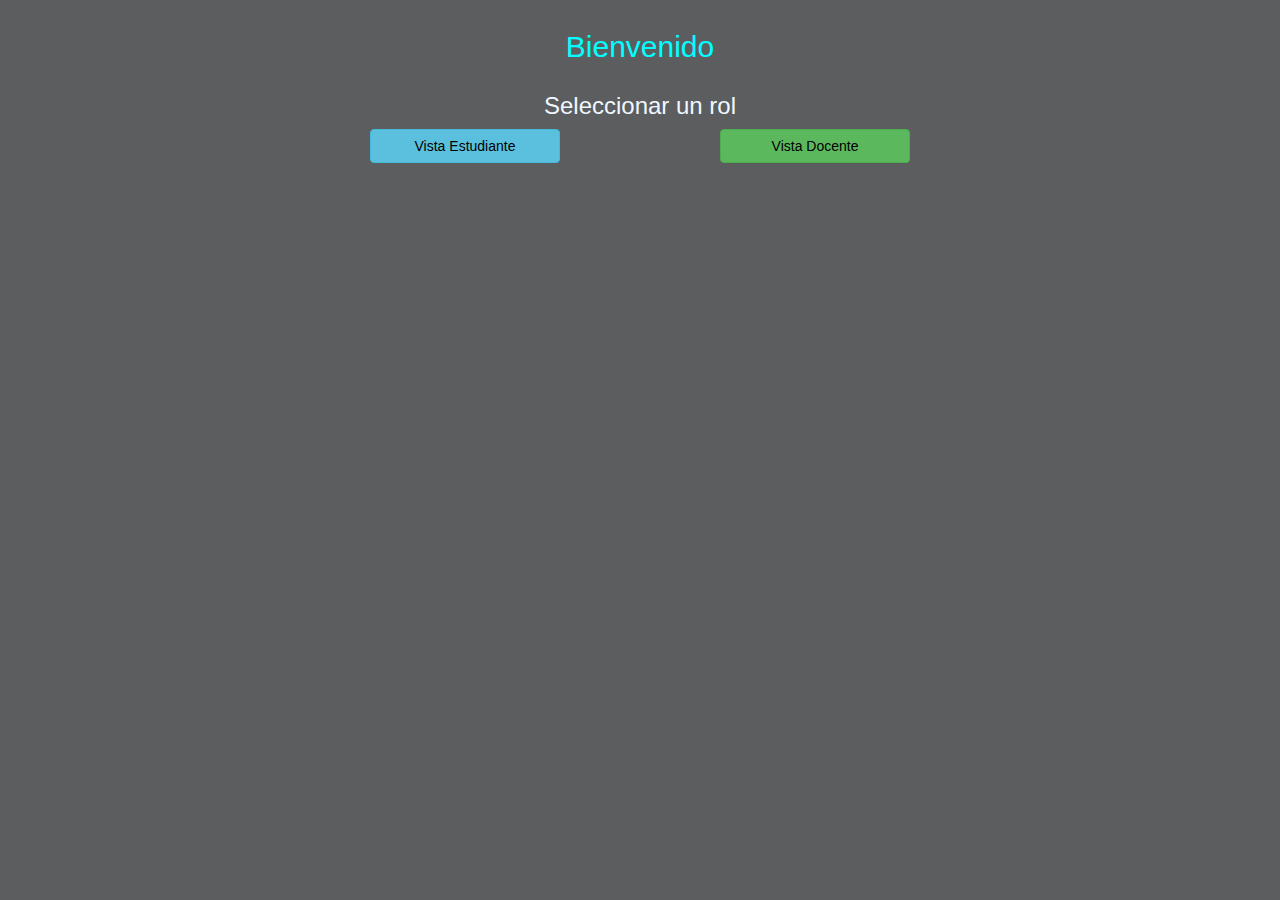
<file: index.html>
<!DOCTYPE html>

<html lang="es">

<head>
    <meta charset="UTF-8">
    <meta http-equiv="X-UA-Compatible" content="IE=edge">
    <meta name="viewport" content="width=device-width, initial-scale=1.0">
    <title>Docentes | Estudiante</title>
    <link rel="stylesheet" href="https://maxcdn.bootstrapcdn.com/bootstrap/3.4.1/css/bootstrap.min.css">
    <link rel="stylesheet" href="css/styles.css">
    <script src="https://ajax.googleapis.com/ajax/libs/jquery/3.5.1/jquery.min.js"></script>
    <script src="https://maxcdn.bootstrapcdn.com/bootstrap/3.4.1/js/bootstrap.min.js"></script>

    <style>

    </style>
</head>

<body style="padding: 10px;">
    <div class="container">
        <h2 style="text-align: center; color: aqua;">Bienvenido</h2>
        <img src="asset/usuario.png">
        <p>
            <h3>Seleccionar un rol</h3>
            <input type="button" value="Vista Estudiante" class="btn btn-info col-sm-2" id="primero" onclick="validarEstudiante()">
            <input type="button" value="Vista Docente" class="btn btn-success col-sm-2" id="segundo" onclick="validarDocente()">
        </p>
    </div>
</body>
<script src="js/vall.js">
</script>

</html>
</file>
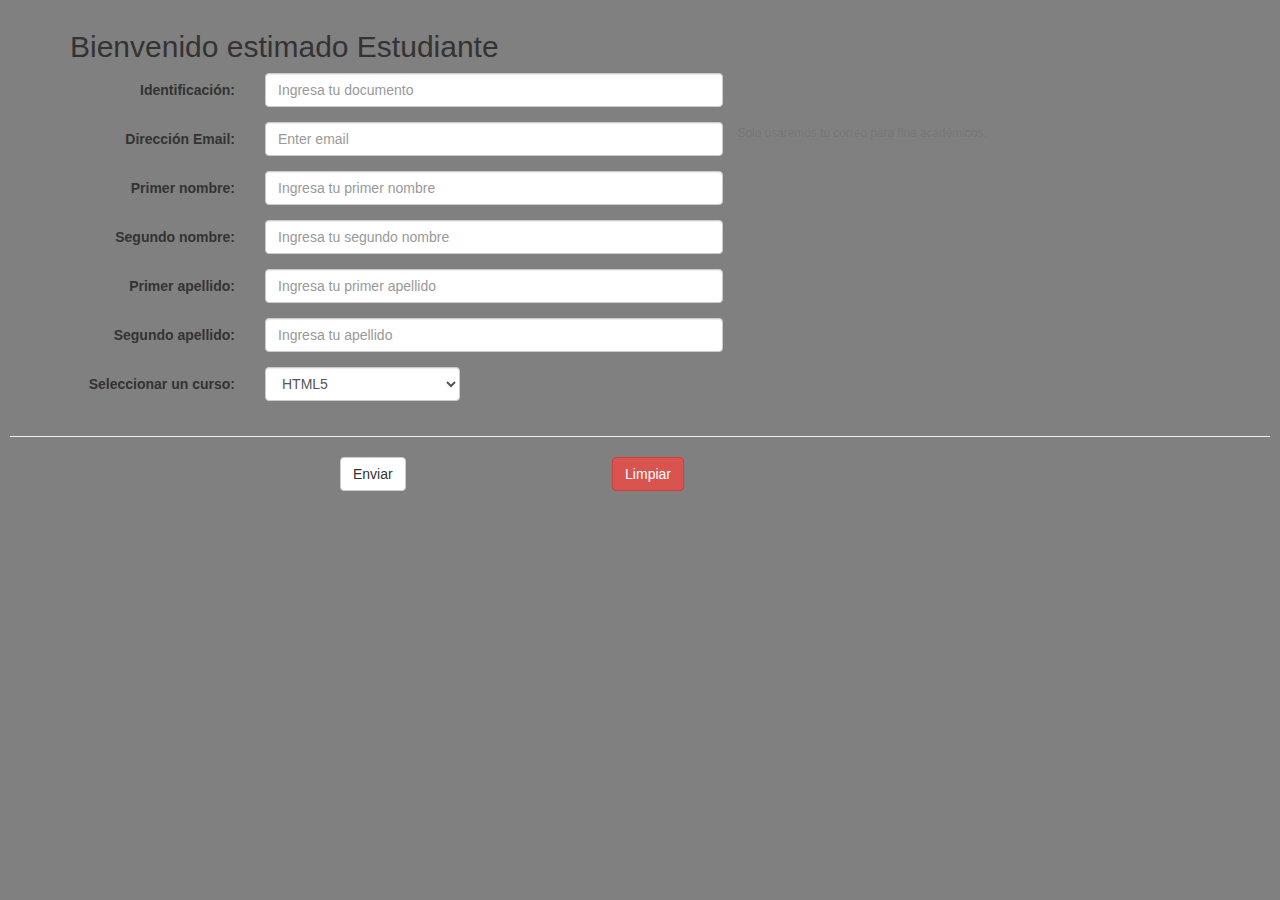
<file: estudiantes/index.html>
<!DOCTYPE html>

<html lang="es">

<head>
    <meta charset="UTF-8">
    <meta http-equiv="X-UA-Compatible" content="IE=edge">
    <meta name="viewport" content="width=device-width, initial-scale=1.0">
    <title>Ingreso | Estudiante</title>
    <link rel="stylesheet" href="https://maxcdn.bootstrapcdn.com/bootstrap/3.4.1/css/bootstrap.min.css">
    <script src="https://ajax.googleapis.com/ajax/libs/jquery/3.5.1/jquery.min.js"></script>
    <script src="https://maxcdn.bootstrapcdn.com/bootstrap/3.4.1/js/bootstrap.min.js"></script>
</head>

<body style="background-color: gray; padding: 10px;">
    <div class="container">
        <h2>Bienvenido estimado Estudiante</h2>
        <form class="form-horizontal" action="datos.php" method="POST">
            <div class="form-group">
                <label class="control-label col-sm-2" for="id">Identificación:</label>
                <div class="col-sm-5">
                    <input type="text" class="form-control" id="email" placeholder="Ingresa tu documento" name="documento" maxlength="20" minlength="7" required>
                </div>
            </div>
            <div class="form-group">
                <label for="exampleInputEmail1" class="control-label col-sm-2" for="id">Dirección Email:</label>
                <div class="col-sm-5">
                    <input type="email" class="form-control" id="exampleInputEmail1" aria-describedby="emailHelp" placeholder="Enter email" name="email">
                </div>
                <small id="emailHelp" class="form-text text-muted">Solo usaremos tu correo para fine académicos.</small>
            </div>
            <div class="form-group">
                <label class="control-label col-sm-2" for="id">Primer nombre:</label>
                <div class="col-sm-5">
                    <input type="text" class="form-control" id="email" placeholder="Ingresa tu primer nombre" name="firstName" required maxlength="20">
                </div>
            </div>
            <div class="form-group">
                <label class="control-label col-sm-2" for="id">Segundo nombre:</label>
                <div class="col-sm-5">
                    <input type="text" class="form-control" id="email" placeholder="Ingresa tu segundo nombre" name="secondName">
                </div>
            </div>
            <div class="form-group">
                <label class="control-label col-sm-2" for="id">Primer apellido:</label>
                <div class="col-sm-5">
                    <input type="text" class="form-control" id="email" placeholder="Ingresa tu primer apellido" name="firstLastName" required maxlength="15">
                </div>
            </div>
            <div class="form-group">
                <label class="control-label col-sm-2" for="id">Segundo apellido:</label>
                <div class="col-sm-5">
                    <input type="text" class="form-control" id="email" placeholder="Ingresa tu apellido" name="secondLastName" maxlength="20">
                </div>
            </div>
            <div class="form-group col-sm-6">
                <label class="control-label col-sm-4" for="sel1">Seleccionar un curso:</label>
                <div class="col-sm-5">
                    <select class="form-control" name="curso" required>
                        <option value="1">HTML5</option>
                        <option value="2">CSS3</option>
                        <option value="3">Java</option>
                        <option value="4">C++</option>
                        <option value="5">PHP</option>
                      </select>
                </div>
            </div>
    </div>
    <hr>


    <div class="form-group">
        <div class="col-sm-offset-3 col-sm-8">
            <button type="submit" class="btn btn-default">Enviar</button>
            <button type="reset" class="btn btn-danger col-sm-offset-3">Limpiar</button>
        </div>
    </div>
    </form>
    </div>
    <script>
        function validar(form) {
            var identify = document.getElementsByName('documento');
            if (isNaN(parseInt(identify))) {
                alert('El campo"Identificación" debe ser un número');
                return false;
                location.href(this);
            }
        }
    </script>
</body>

</html>
</file>
<file: css/styles.css>
body {
    background: rgb(91, 93, 95);
}

img {
    width: 180px;
    height: 180px;
    margin-top: 100px;
    margin: 10px auto;
    display: block;
    display: none;
}

a {
    text-decoration: none;
    color: black;
}

a:link,
a:visited,
a:active {
    text-decoration: none;
}

h3 {
    text-align: center;
    color: aliceblue;
}

p {
    text-align: center;
    align-content: center;
    display: block;
}

#primero {
    float: left;
    margin-left: 300px;
    color: black;
}

#segundo {
    float: right;
    margin-right: 300px;
    color: black;
}
</file>
